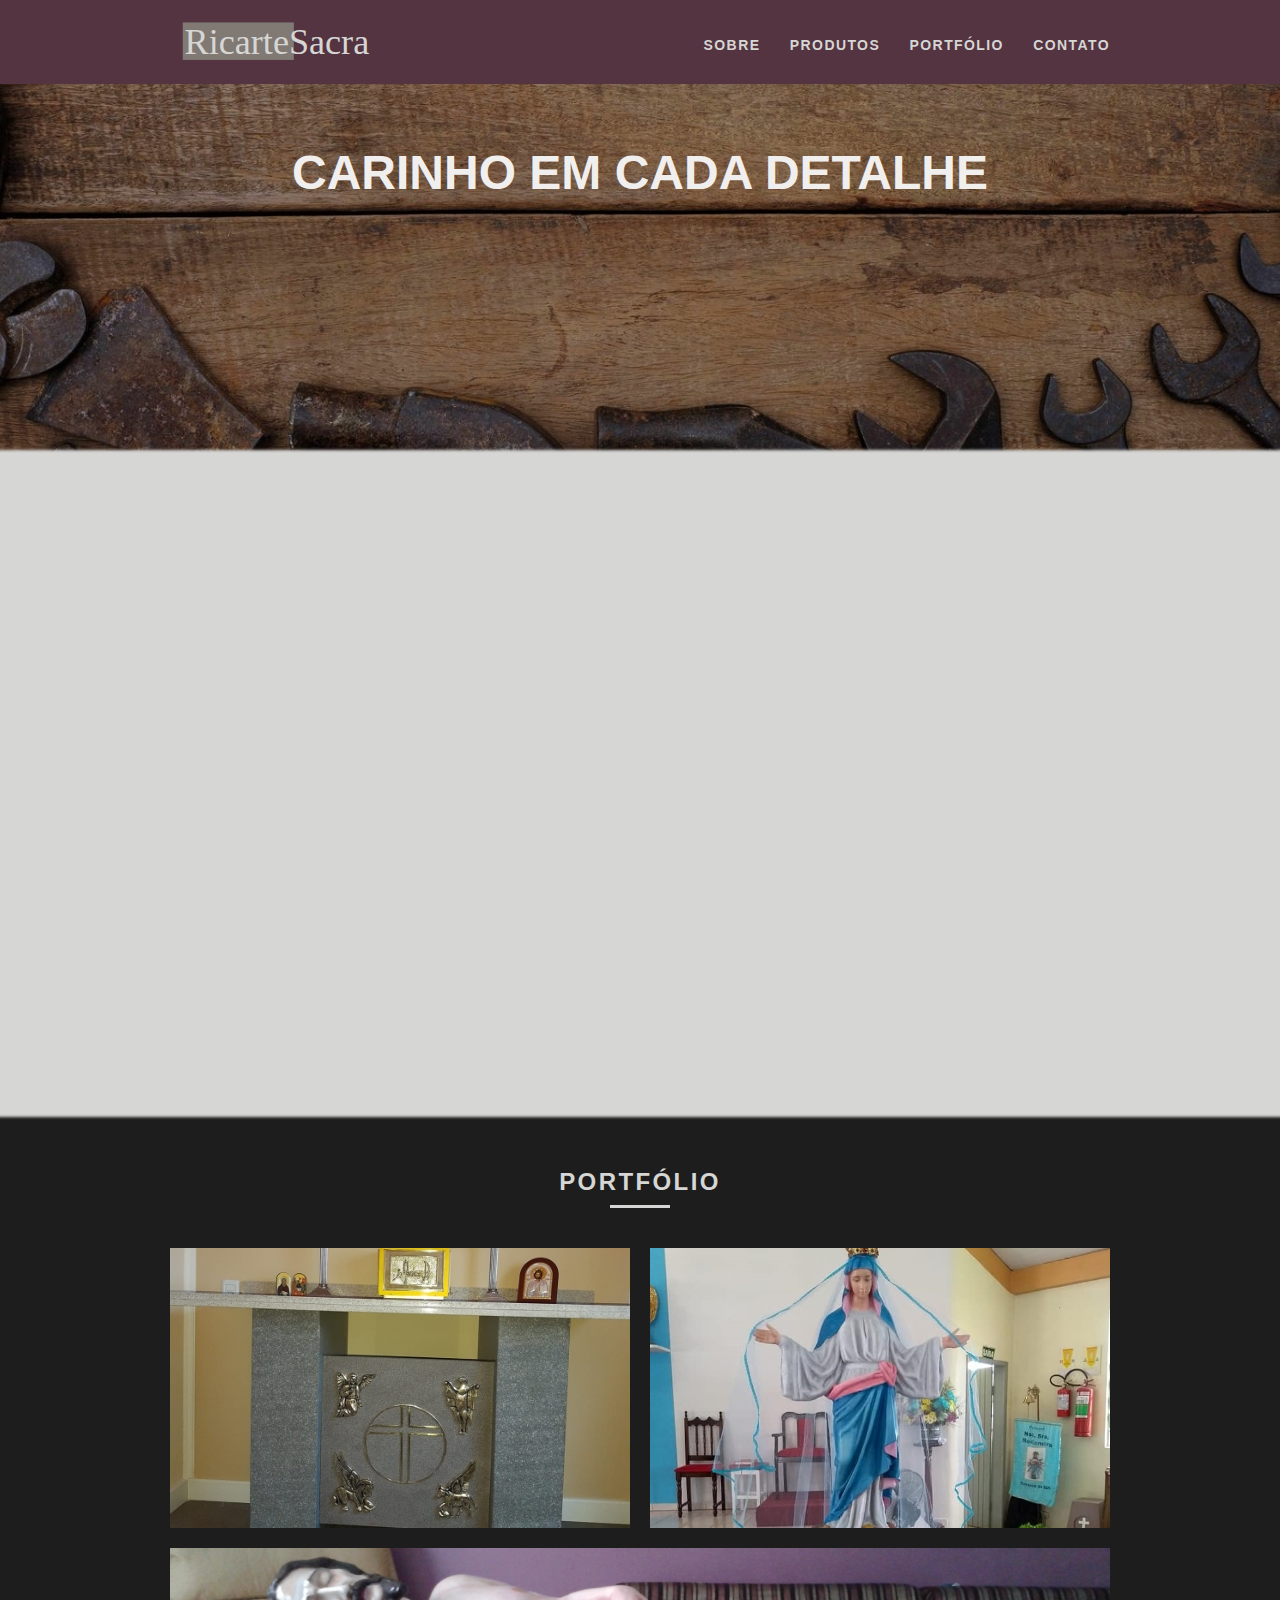
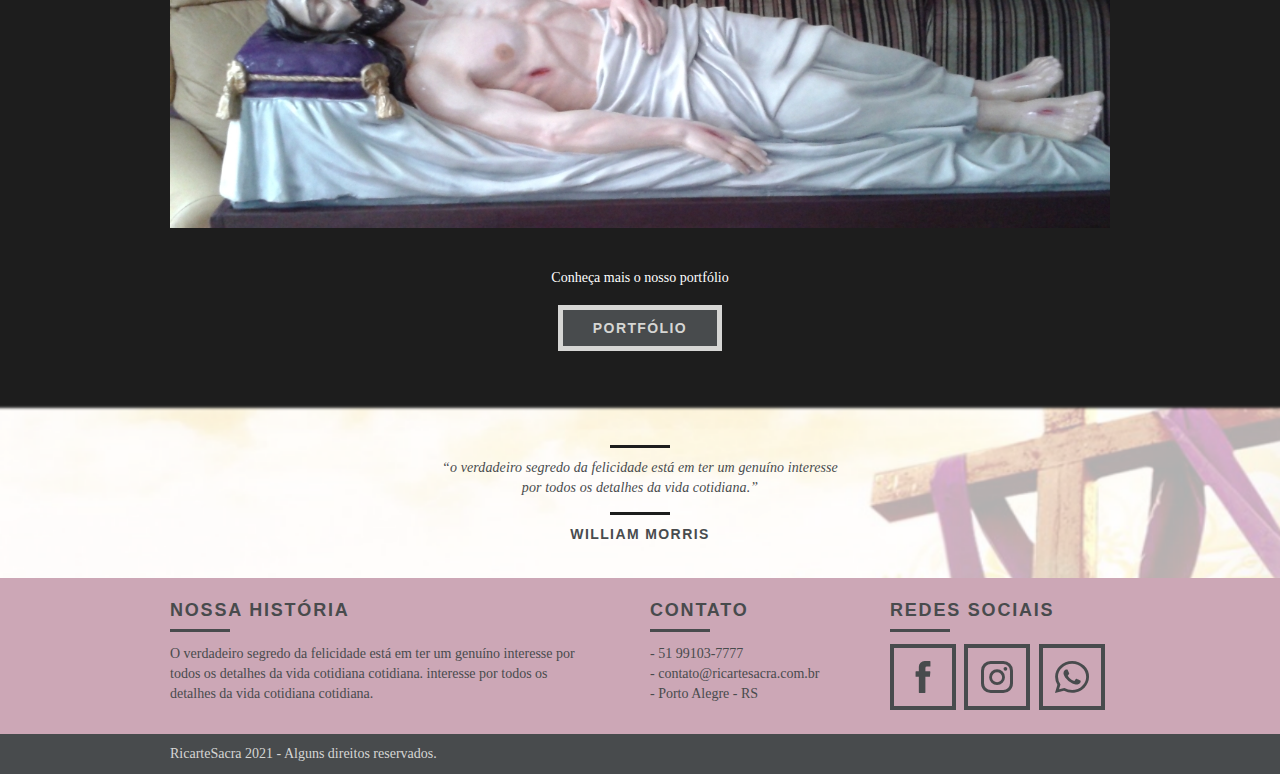
<file: index.html>
<!doctype html>

<html lang="pt-br">
	<head>
		<meta charset="utf-8">
		<title>RicarteSacra - Trabalhos sacros</title>
		<meta name="description" content="Conheça um pouco dos meus trabalhos, principalmente envolvendo a igreja católica.">
		
		<meta property="og:type" content="website"/>
		<meta property="og:title" content="RicarteSacra - Trabalhos sacros"/>
		<meta property="og:description" content="Conheça um pouco do meu trabalho envolvido com a igreja católica."/>
		<meta property="og:url" content="https://ricartesacra.com.br/"/>
		<meta property="og:image" content="website"/>
		
		<meta name="viewport" content="width=device-width, initial-scale=1.0">
		<link rel="stylesheet" type="text/css" href="css/normalize.css">
		<link rel="stylesheet" type="text/css" href="css/reset.css">
		<link rel="stylesheet" type="text/css" href="css/grid.css">
		<link rel="stylesheet" type="text/css" href="css/style.css">
		<script>document.documentElement.classList.add("js");</script>
	</head>

	<body>
		<!-- Menu -->
		<header class="header">
			<div class="container">
				<a href="index.html" class="grid-4">
					<img src="Logo.svg" alt="Logo" class="logo">
				</a>
				<nav class="grid-12 header_menu">
					<ul>
						<li><a href="sobre.html">Sobre</a></li>
						<li><a href="produtos.html">Produtos</a></li>
						<li><a href="portfolio.html">Portfólio</a></li>
						<li><a href="contato.html">Contato</a></li>
					</ul>
				</nav>
			</div>
		</header>
		<!-- Fim do Menu -->
		
		<!-- Introdução -->
		<section class="introducao">
			<div class="container">
				<h1 data-anime="400" class="fadeInDown">Carinho em cada detalhe</h1>
				<blockquote data-anime="800" class="fadeInDown quote">
					<p>“Não tenha nada em sua casa que você não considere útil ou acredita ser bonito”</p>
					<cite>Paulo 19:4</cite>
				</blockquote>
			</div>
		</section>
		<!-- Fim da introdução -->

		<!-- Produtos e Serviços -->
		<section class="produtos container fadeInDown" data-anime="1600">
			<h2 class="subtitulo">Produtos e Serviços</h2>
			<ul class="produtos_lista">
				<li class="grid-1-3">
					<div>
						<img src="img/produto 1.jpg" alt="Círio Pascal">
					</div>
					<h3>Círio Pascal</h3>
					<p>Não deixe a chama do Espírito Santo apagar em sua vida</p>
				</li>
				<li class="grid-1-3">
					<div>
						<img src="img/produto 2.jpg" alt="Restauração">
					</div>
					<h3>Restauração</h3>
					<p>A restauração começa colocando fim, fazendo começos e completando metades</p>
				</li>
				<li class="grid-1-3">
					<div>
						<img src="img/produto 3.jpg" alt="Reformas">
					</div>
					<h3>Reformas</h3>
					<p>Edificando igrejas, capelas e santuários sobre a rocha</p>
				</li>
			</ul>
			<div class="call">
				<p> Tire a tua dúvida</p>
				<a href="contato.html" class="btn">Contato</a>
			</div>
		</section>
		<!-- Fim Produtos e Serviços-->

		<!-- Portfólio -->
		<section class="portfolio">
			<div class="container">
				<h2 class="subtitulo">Portfólio</h2>
				<ul class="portfolio_lista">
					<li class="grid-8"><img src="img/foto 1.jpg" alt="Portfolio 1"></li>
					<li class="grid-8"><img src="img/foto 2.jpg" alt="Portfolio 2"></li>
					<li class="grid-16"><img src="img/foto 3.jpg" alt="Portfolio 3"></li>
				</ul>
				<div class="call">
					<p>Conheça mais o nosso portfólio</p>
					<a href="portfolio.html" class="btn btn-cinza">Portfólio</a>
				</div>
			</div>
		</section>
		<!-- Fim do portfólio -->
	
		<!-- Quebra -->
		<section class="quebra quebra_escuro">
			<blockquote class="quote quote-externo container">
				<p>“o verdadeiro segredo da felicidade está em ter um genuíno interesse por todos os detalhes da vida cotidiana.”</p>
				<cite>WILLIAM MORRIS</cite>
			</blockquote>
		</section>
		<!-- Fim da quebra -->

		<!-- Footer -->
		<footer>
			<div class="footer">
				<div class="container">
					<div class="grid-8 footer_historia">
						<h3>Nossa História</h3>
						<p>O verdadeiro segredo da felicidade está em ter um genuíno interesse por todos os detalhes da vida cotidiana cotidiana. interesse por todos os detalhes da vida cotidiana cotidiana.</p>
					</div>
					<div class="grid-4 footer_contato">
						<h3>Contato</h3>
						<ul>
							<li>- 51 99103-7777</li>
							<li>- contato@ricartesacra.com.br</li>
							<li>- Porto Alegre - RS</li>
						</ul>
					</div>
					<div class="grid-4 footer_redes">
						<h3>Redes sociais</h3>
						<ul>
							<li><a href="https://www.facebook.com/ricardo.leal.39142" target="_blank"><img src="img/facebook.svg" alt="Facebook RicarteSacra"></a></li>
							<li><a href="https://www.instagram.com/joricaleal/" target="_blank"><img src="img/instagram.svg" alt="Instagram RicarteSacra"></a></li>
							<li><a href="https://api.whatsapp.com/send?phone=5551991037777" target="_blank"><img src="img/whatsapp.svg" alt="Whatsapp RicarteSacra"></a></li>
						</ul>
					</div>

				</div>
			</div>
			<div class="copy">
				<div class="container">
					<p class="grid-16">RicarteSacra 2021 - Alguns direitos reservados.</p>
				</div>
			</div>
		</footer>
		<!-- Fim do footer -->
		
		<!-- JavaScript -->
	<script src="./js/simple-anime.js"></script>
	<script src="./js/script.js"></script>
	  <!-- JavaScript -->

	</body>
</html>
</file>
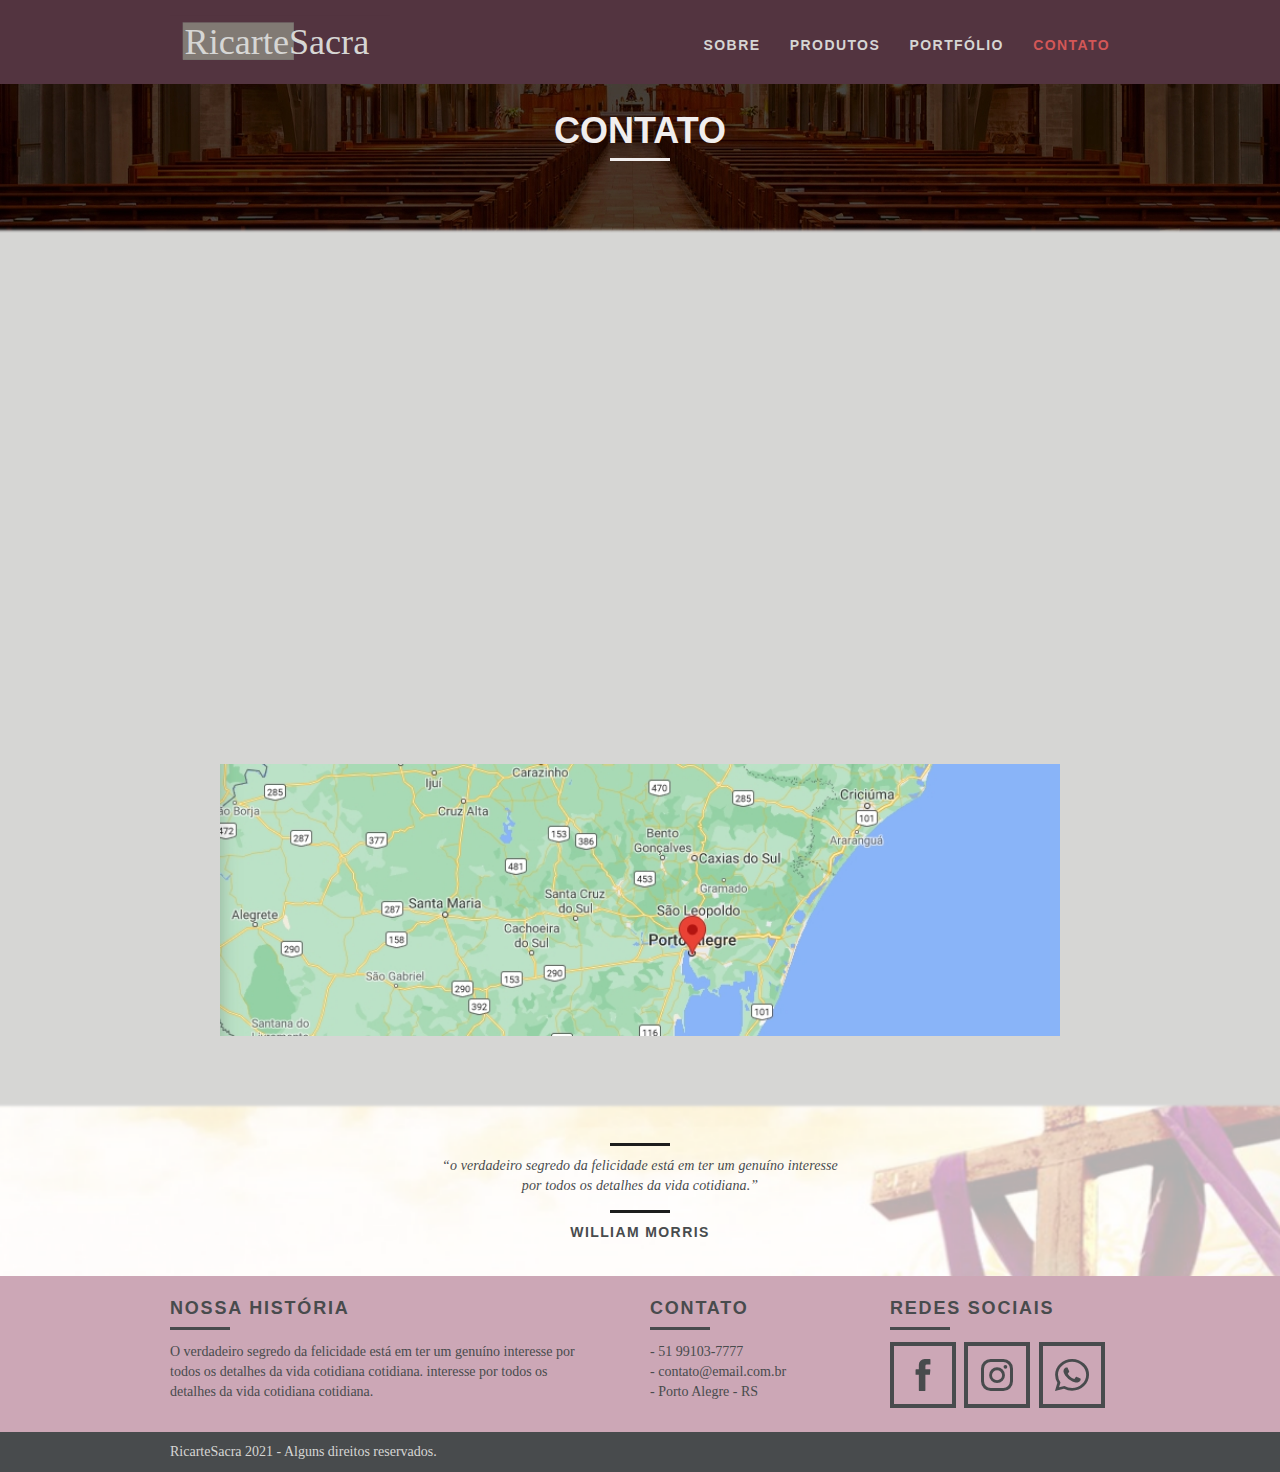
<file: contato.html>
<!DOCTYPE html>
<html lang="pt-br">
	<head>
		<meta charset="utf-8">
		<title>RicarteSacra - Contato</title>
		<meta name="description" content="Tire a tua dúvida, faça seu orçamento ou apenas entre em contato comigo.">

		<meta name="viewport" content="width=device-width, initial-scale=1.0">
		<link rel="stylesheet" type="text/css" href="css/normalize.css">
		<link rel="stylesheet" type="text/css" href="css/reset.css">
		<link rel="stylesheet" type="text/css" href="css/grid.css">
		<link rel="stylesheet" type="text/css" href="css/style.css">
		<script>document.documentElement.classList.add("js");</script>
	</head>
	
	<body>
		<!-- Menu -->
		<header class="header">
			<div class="container">
				<a href="index.html" class="grid-4">
					<img src="Logo.svg" alt="Logo" class="logo">
				</a>
				<nav class="grid-12 header_menu">
					<ul>
						<li><a href="sobre.html">Sobre</a></li>
						<li><a href="produtos.html">Produtos</a></li>
						<li><a href="portfolio.html">Portfólio</a></li>
						<li><a href="contato.html" class="menu_ativo">Contato</a></li>
					</ul>
				</nav>
			</div>
		</header>
		<!-- Fim do Menu -->

		<!-- Introdução -->
		<section class="introducao-interna interna_contato">
			<div class="container">
				<h1 data-anime="400" class="fadeInDown">Contato</h1>
				<p data-anime="800" class="fadeInDown">Entre em contato para tirar tuas dúvidas</p>
			</div>
		</section>
		<!-- Fim da Introdução -->

		<section class="contato container fadeInDown" data-anime="1200">
			<form id="form_orcamento" method="POST" action="./enviar-sendgrid.php" class="contato_form grid-8 formphp">
				<label for="nome">Nome</label>
				<input type="text" id="nome" name="nome" required>
				<label for="email">E-mail</label>
				<input type="email" id="email" name="email" required>
				<label for="telefone">Telefone</label>
				<input type="text" id="telefone" name="telefone">
				<label for="mensagem">Mensagem</label>
				<textarea id="mensagem" name="mensagem" required></textarea>
				<button id="enviar" name="enviar" type="submit" class="btn">Enviar</button>
			</form>

			<div class="contato_dados grid-5">
				<h3>Dados</h3>
				<span>+55 51 99103-7777</span>
				<span>contato@ricartesacra.com.br</span>
				<span>Porto Alegre - RS - Brasil</span>
				<h3 class="contato_redes">Redes Sociais</h3>
				<ul>
					<li><a href="https://www.facebook.com/ricardo.leal.39142" target="_blank"><img src="img/facebook_bordo.svg" alt="Facebook RicarteSacra"></a></li>
					<li><a href="https://www.instagram.com/joricaleal/" target="_blank"><img src="img/instagram_bordo.svg" alt="Instagram RicarteSacra"></a></li>
					<li><a href="https://api.whatsapp.com/send?phone=5551991037777" target="_blank"><img src="img/whatsapp_bordo.svg" alt="Whatsapp RicarteSacra"></a></li>
				</ul>
			</div>
		</section>

		<section class="container">
			<a class="grid-16"><img src="img/mapa.jpg" alt="Endereço da RicarteSacra" class="contato_mapa"></a>
		</section>

		<!-- Quebra -->
		<section class="quebra">
			<blockquote class="quote quote-externo container">
				<p>“o verdadeiro segredo da felicidade está em ter um genuíno interesse por todos os detalhes da vida cotidiana.”</p>
				<cite>WILLIAM MORRIS</cite>
			</blockquote>
		</section>
		<!-- Fim da quebra -->

		<!-- Footer -->
		<footer>
			<div class="footer">
				<div class="container">
					<div class="grid-8 footer_historia">
						<h3>Nossa História</h3>
						<p>O verdadeiro segredo da felicidade está em ter um genuíno interesse por todos os detalhes da vida cotidiana cotidiana. interesse por todos os detalhes da vida cotidiana cotidiana.</p>
					</div>
					<div class="grid-4 footer_contato">
						<h3>Contato</h3>
						<ul>
							<li>- 51 99103-7777</li>
							<li>- contato@email.com.br</li>
							<li>- Porto Alegre - RS</li>
						</ul>
					</div>
					<div class="grid-4 footer_redes">
						<h3>Redes sociais</h3>
						<ul>
							<li><a href="https://www.facebook.com/ricardo.leal.39142" target="_blank"><img src="img/facebook.svg" alt="Facebook RicarteSacra"></a></li>
							<li><a href="https://www.instagram.com/joricaleal/" target="_blank"><img src="img/instagram.svg" alt="Instagram RicarteSacra"></a></li>
							<li><a href="https://api.whatsapp.com/send?phone=5551991037777" target="_blank"><img src="img/whatsapp.svg" alt="Whatsapp RicarteSacra"></a></li>
						</ul>
					</div>

				</div>
			</div>
			<div class="copy">
				<div class="container">
					<p class="grid-16">RicarteSacra 2021 - Alguns direitos reservados.</p>
				</div>
			</div>
		</footer>
		<!-- Fim do footer -->

	<!-- JavaScript -->
	<script src="./js/simple-anime.js"></script>
	<script src="./js/simple-form.js"></script>
  <script src="./js/script.js"></script>
	<!-- JavaScript -->

	</body>
</html>
</file>
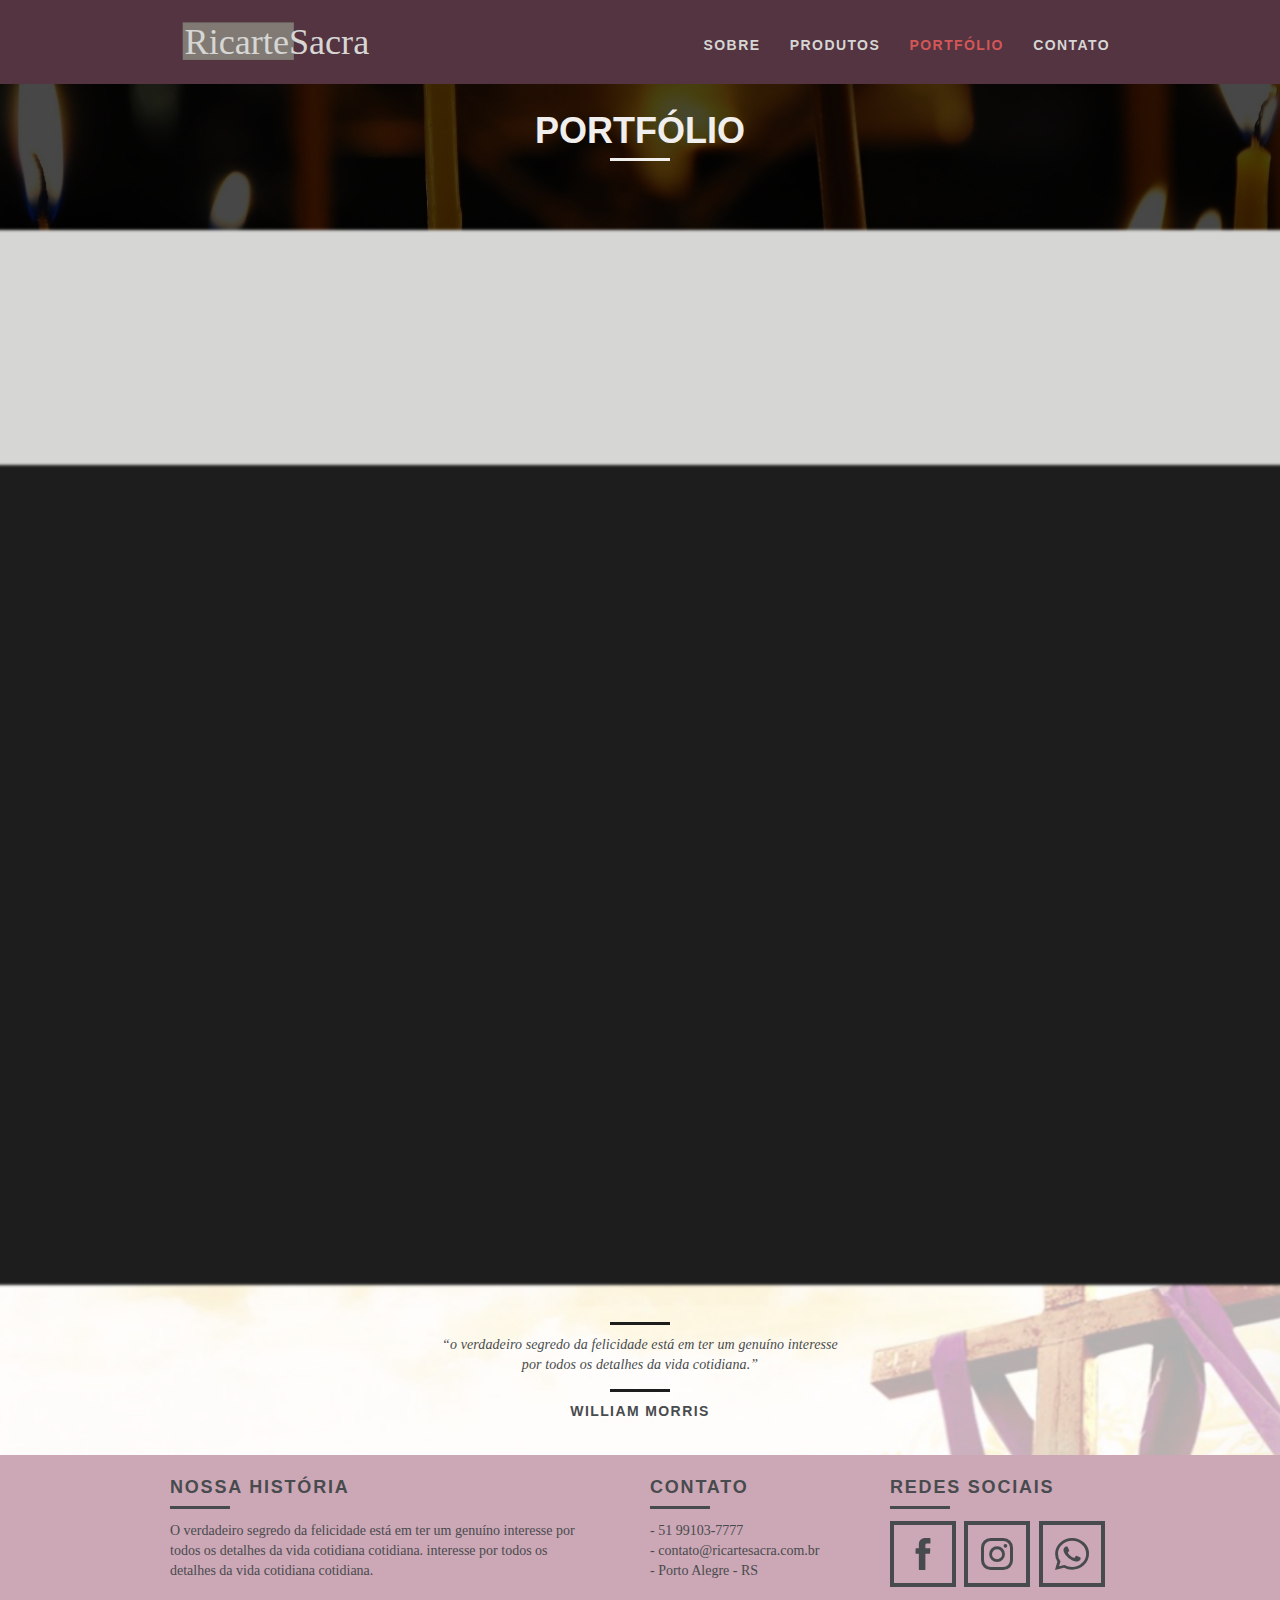
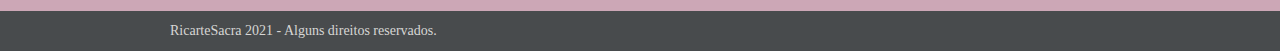
<file: portfolio.html>
<!DOCTYPE html>

<html lang="pt-br">
	<head>
		<meta charset="utf-8">
		<title>RicarteSacra - Portfólio</title>
		<meta name="description" content="Conheça um pouco dos meus trabalhos, principalmente envolvendo a igreja católica.">

		<meta name="viewport" content="width=device-width, initial-scale=1.0">
		<link rel="stylesheet" type="text/css" href="css/normalize.css">
		<link rel="stylesheet" type="text/css" href="css/reset.css">
		<link rel="stylesheet" type="text/css" href="css/grid.css">
		<link rel="stylesheet" type="text/css" href="css/style.css">
		<script>document.documentElement.classList.add("js");</script>
	</head>

	<body>
		<!-- Menu -->
		<header class="header">
			<div class="container">
				<a href="index.html" class="grid-4">
					<img src="Logo.svg" alt="Logo" class="logo">
				</a>
				<nav class="grid-12 header_menu">
					<ul>
						<li><a href="sobre.html">Sobre</a></li>
						<li><a href="produtos.html">Produtos</a></li>
						<li><a href="portfolio.html" class="menu_ativo">Portfólio</a></li>
						<li><a href="contato.html">Contato</a></li>
					</ul>
				</nav>
			</div>
		</header>
		<!-- Fim do Menu -->

		<!-- Introdução -->
		<section class="introducao-interna intro_interna_portfolio">
			<div class="container">
				<h1 data-anime="400" class="fadeInDown">Portfólio</h1>
				<p data-anime="800" class="fadeInDown">Alguns de meus trabalhos</p>
			</div>
		</section>
		<!-- Fim da Introdução -->

		<!-- Citação -->
		<section class="container fadeInDown" data-anime="1200">
			<blockquote class="quote_portfolio">
				<p>“Um produto feito a mão exclui a possibilidade de cópia, mesmo que o molde e a técnica
					sejam as mesmas, é impossível reproduzir a mão e o coração de quem faz.”</p>
				<cite>Caroline Caron</cite>
			</blockquote>
		</section>
		<!-- Fim da citação -->

		<!-- Conteúdo -->
		<section class="portfolio">
			<div class="container" data-slide="portfolio">
				<ul data-anime="1200" class="fadeInDown portfolio_interno">
						<li class="grid-5">
							<img src="img/cristoNaParede.jpg" alt="Cristo na Parede">
							<p class="texto_portfolio">asdasdasdasdasd</p>
						</li>
						<li class="grid-5">
							<img src="img/bustoVicentino.jpg" alt="Busto Vicentino">
							<p class="texto_portfolio">asdasdasdasdasd</p>
						</li>
						<li class="grid-5">
							<img src="img/sacrarioFechado.jpg" alt="Sacrário">
							<p class="texto_portfolio">asdasdasdasdasd</p>
						</li>
						<li class="grid-5">
							<img src="img/nsaSraAparecida.jpg" alt="Nsa Sra Aparecida">
							<p class="texto_portfolio">asdasdasdasdasd</p>
						</li>
						<li class="grid-5">
							<img src="img/pulpito.jpg" alt="Nossa Senhora">
							<p class="texto_portfolio">asdasdasdasdasd</p>
						</li>
						<li class="grid-5">
							<img src="img/viasacra1.jpg" alt="Via Sacra">
							<p class="texto_portfolio">asdasdasdasdasd</p>
						</li>
				</ul>
			</div>
		</section>
		<!-- Fim do conteúdo -->

		<!-- Quebra -->
		<section class="quebra quebra_escuro">
			<blockquote class="quote quote-externo container">
				<p>“o verdadeiro segredo da felicidade está em ter um genuíno interesse por todos os detalhes da vida cotidiana.”</p>
				<cite>WILLIAM MORRIS</cite>
			</blockquote>
		</section>
		<!-- Fim da quebra -->

		<!-- Footer -->
		<footer>
			<div class="footer">
				<div class="container">
					<div class="grid-8 footer_historia">
						<h3>Nossa História</h3>
						<p>O verdadeiro segredo da felicidade está em ter um genuíno interesse por todos os detalhes da vida cotidiana cotidiana. interesse por todos os detalhes da vida cotidiana cotidiana.</p>
					</div>
					<div class="grid-4 footer_contato">
						<h3>Contato</h3>
						<ul>
							<li>- 51 99103-7777</li>
							<li>- contato@ricartesacra.com.br</li>
							<li>- Porto Alegre - RS</li>
						</ul>
					</div>
					<div class="grid-4 footer_redes">
						<h3>Redes sociais</h3>
						<ul>
							<li><a href="https://www.facebook.com/ricardo.leal.39142" target="_blank"><img src="img/facebook.svg" alt="Facebook RicarteSacra"></a></li>
							<li><a href="https://www.instagram.com/joricaleal/" target="_blank"><img src="img/instagram.svg" alt="Instagram RicarteSacra"></a></li>
							<li><a href="https://api.whatsapp.com/send?phone=5551991037777" target="_blank"><img src="img/whatsapp.svg" alt="Whatsapp RicarteSacra"></a></li>
						</ul>
					</div>

				</div>
			</div>
			<div class="copy">
				<div class="container">
					<p class="grid-16">RicarteSacra 2021 - Alguns direitos reservados.</p>
				</div>
			</div>
		</footer>
		<!-- Fim do footer -->

		<!-- JavaScript -->
		<script src="./js/simple-anime.js"></script>
		<script src="./js/script.js"></script>
		<!-- JavaScript -->

	</body>
</html>
</file>
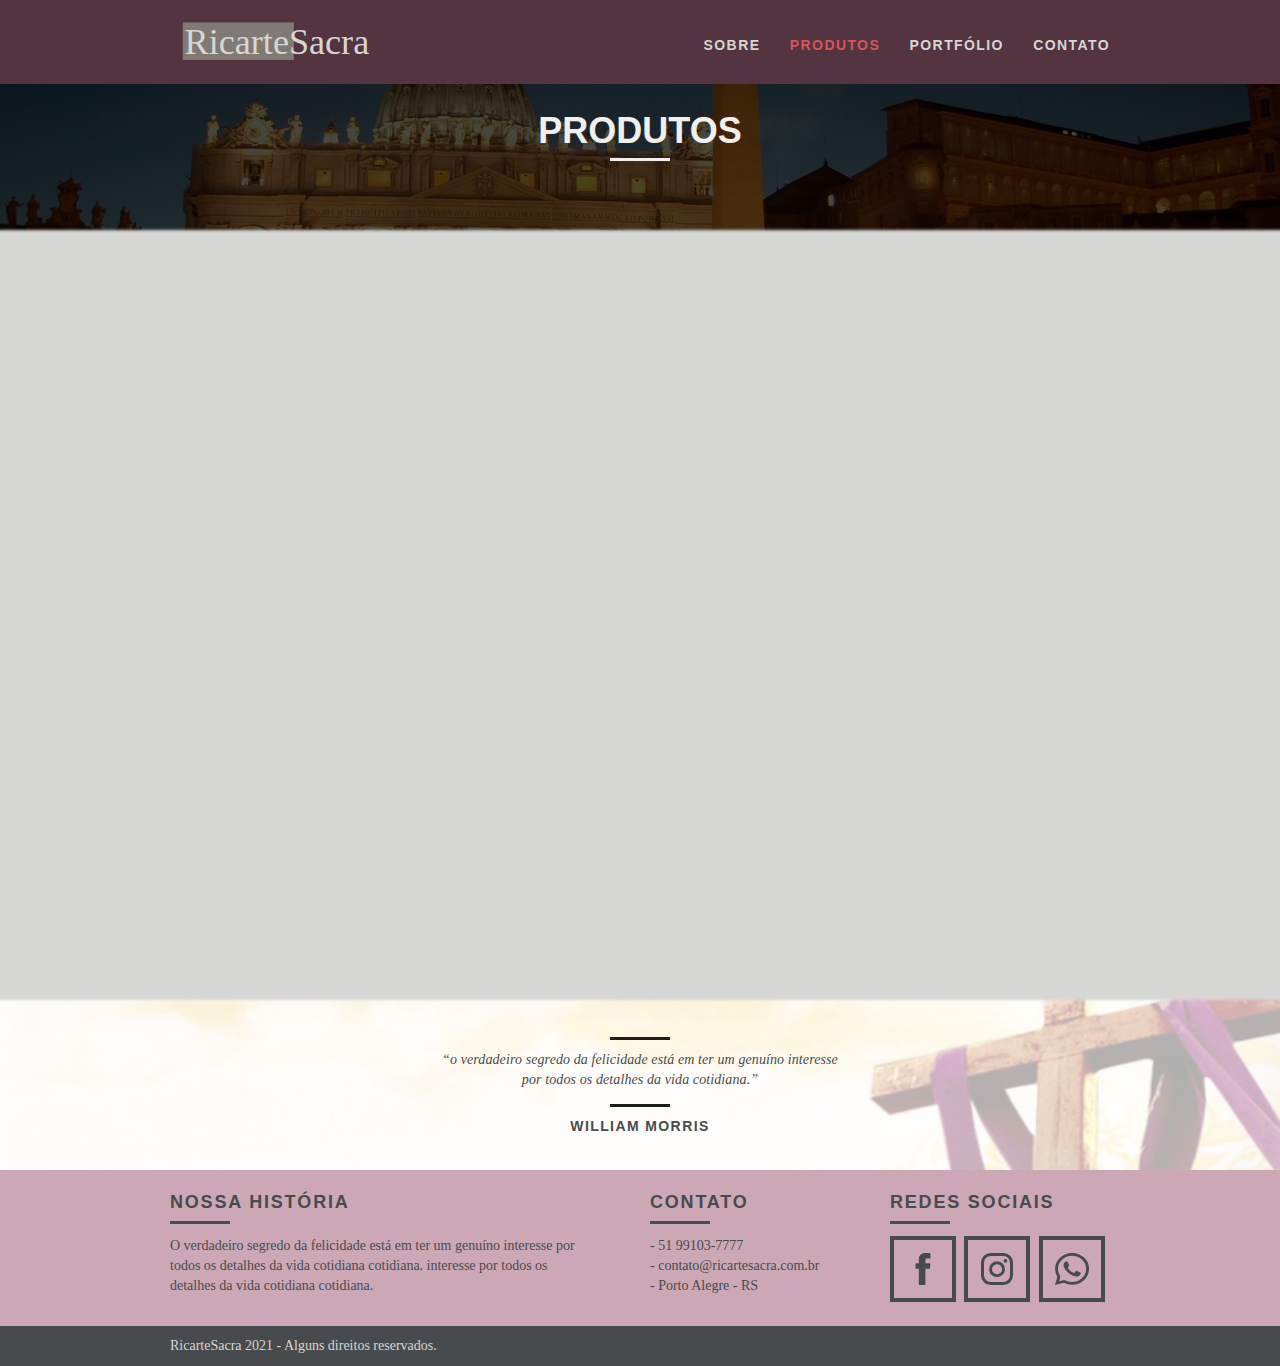
<file: produtos.html>
<!DOCTYPE html>

<html lang="pt-br">
	<head>
		<meta charset="utf-8">
		<title>RicarteSacra - Produtos</title>
		<meta name="description" content="Comércio de itens de ritos da igreja católica.">

		<meta name="viewport" content="width=device-width, initial-scale=1.0">
		<link rel="stylesheet" type="text/css" href="css/normalize.css">
		<link rel="stylesheet" type="text/css" href="css/reset.css">
		<link rel="stylesheet" type="text/css" href="css/grid.css">
		<link rel="stylesheet" type="text/css" href="css/style.css">
		<script>document.documentElement.classList.add("js");</script>
	</head>

	<body>
		<!-- Menu -->
		<header class="header">
			<div class="container">
				<a href="index.html" class="grid-4">
					<img src="Logo.svg" alt="Logo" class="logo">
				</a>
				<nav class="grid-12 header_menu">
					<ul>
						<li><a href="sobre.html">Sobre</a></li>
						<li><a href="produtos.html" class="menu_ativo">Produtos</a></li>
						<li><a href="portfolio.html">Portfólio</a></li>
						<li><a href="contato.html">Contato</a></li>
					</ul>
				</nav>
			</div>
		</header>
		<!-- Fim do Menu -->

		<!-- Introdução -->
		<section class="introducao-interna interna_produtos">
			<div class="container">
				<h1 data-anime="400" class="fadeInDown">Produtos</h1>
				<p data-anime="800" class="fadeInDown">Minha loja</p>
			</div>
		</section>
		<!-- Fim da Introdução -->

		<!-- Conteúdo -->
		<section class="texto-produtos container fadeInDown" data-anime="1200">
			<div class="grid-16">
				<h2 class="subtitulo-interno subtitulo-produtos">Em breve</h2>
				<p>Logo iniciaremos as vendas dos Círios Pascais para o ano de 2022!</p>
				<p>Caso já tenhas interesse nele ou em outro item/serviço me contate!</p>
			</div>
			<div class="btn_produtos">
				<a href="contato.html" class="btn">Contato</a>
			</div>

			<div class="grid-16 foto-adao">
				<img src="img/foto 3.jpg" alt="Deus e Adão">
			</div>

		</section>
		<!-- Fim do conteúdo -->

		<!-- Quebra -->
		<section class="quebra">
			<blockquote class="quote quote-externo container">
				<p>“o verdadeiro segredo da felicidade está em ter um genuíno interesse por todos os detalhes da vida cotidiana.”</p>
				<cite>WILLIAM MORRIS</cite>
			</blockquote>
		</section>
		<!-- Fim da quebra -->

		<!-- Footer -->
		<footer>
			<div class="footer">
				<div class="container">
					<div class="grid-8 footer_historia">
						<h3>Nossa História</h3>
						<p>O verdadeiro segredo da felicidade está em ter um genuíno interesse por todos os detalhes da vida cotidiana cotidiana. interesse por todos os detalhes da vida cotidiana cotidiana.</p>
					</div>
					<div class="grid-4 footer_contato">
						<h3>Contato</h3>
						<ul>
							<li>- 51 99103-7777</li>
							<li>- contato@ricartesacra.com.br</li>
							<li>- Porto Alegre - RS</li>
						</ul>
					</div>
					<div class="grid-4 footer_redes">
						<h3>Redes sociais</h3>
						<ul>
							<li><a href="https://www.facebook.com/ricardo.leal.39142" target="_blank"><img src="img/facebook.svg" alt="Facebook RicarteSacra"></a></li>
							<li><a href="https://www.instagram.com/joricaleal/" target="_blank"><img src="img/instagram.svg" alt="Instagram RicarteSacra"></a></li>
							<li><a href="https://api.whatsapp.com/send?phone=5551991037777" target="_blank"><img src="img/whatsapp.svg" alt="Whatsapp RicarteSacra"></a></li>
						</ul>
					</div>

				</div>
			</div>
			<div class="copy">
				<div class="container">
					<p class="grid-16">RicarteSacra 2021 - Alguns direitos reservados.</p>
				</div>
			</div>
		</footer>
		<!-- Fim do footer -->

		<!-- JavaScript -->
		<script src="./js/simple-anime.js"></script>
		<script src="./js/script.js"></script>
		<!-- JavaScript -->

	</body>
</html>
</file>
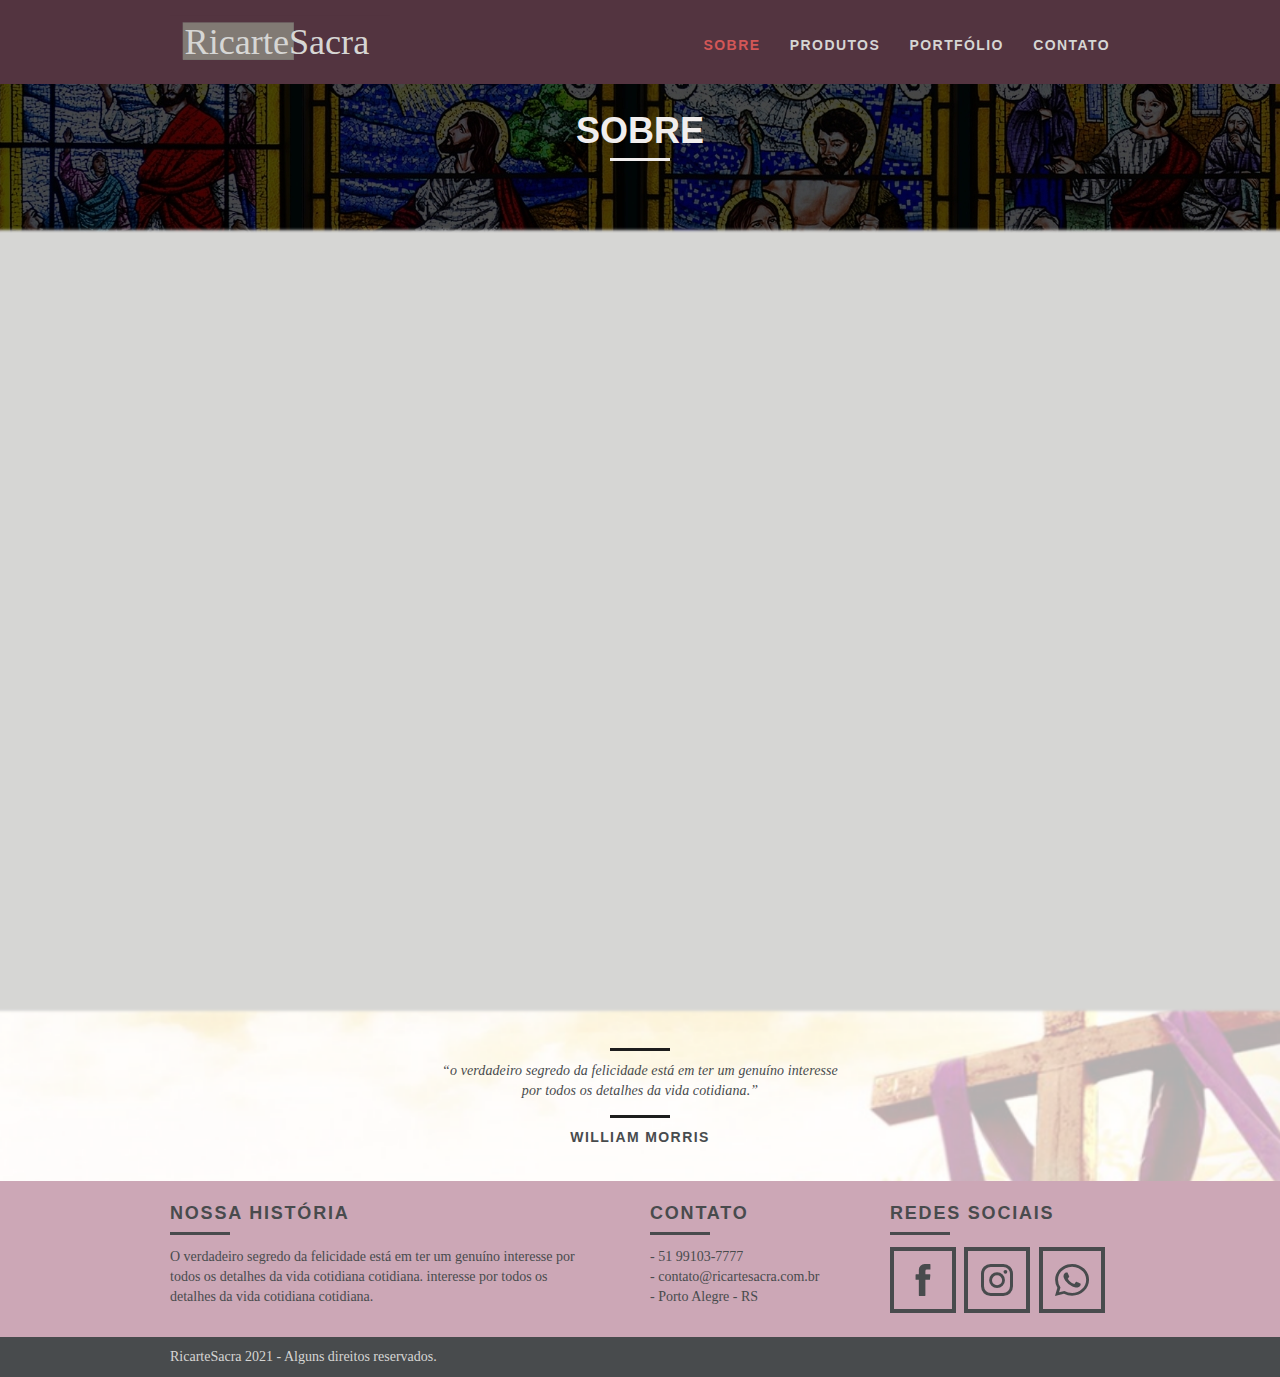
<file: sobre.html>
<!DOCTYPE html>

<html lang="pt-br">
	<head>
		<meta charset="utf-8">
		<title>RicarteSacra - Sobre</title>
		<meta name="description" content="Vou contar um pouco da minha história, como comecei e porque me envolvi com a arte sacra.">

		<meta name="viewport" content="width=device-width, initial-scale=1.0">
		<link rel="stylesheet" type="text/css" href="css/normalize.css">
		<link rel="stylesheet" type="text/css" href="css/reset.css">
		<link rel="stylesheet" type="text/css" href="css/grid.css">
		<link rel="stylesheet" type="text/css" href="css/style.css">
		<script>document.documentElement.classList.add("js");</script>
	</head>

	<body>
		<!-- Menu -->
		<header class="header">
			<div class="container">
				<a href="index.html" class="grid-4">
					<img src="Logo.svg" alt="Logo" class="logo">
				</a>
				<nav class="grid-12 header_menu">
					<ul>
						<li><a href="sobre.html" class="menu_ativo">Sobre</a></li>
						<li><a href="produtos.html">Produtos</a></li>
						<li><a href="portfolio.html">Portfólio</a></li>
						<li><a href="contato.html">Contato</a></li>
					</ul>
				</nav>
			</div>
		</header>
		<!-- Fim do Menu -->

		<!-- Introdução -->
		<section class="introducao-interna interna_sobre">
			<div class="container">
				<h1 data-anime="400" class="fadeInDown">Sobre</h1>
				<p data-anime="800" class="fadeInDown">Dividindo um pouco da minha história</p>
			</div>
		</section>
		<!-- Fim da Introdução -->

		<!-- Conteúdo -->
		<section class="texto-sobre container fadeInDown" data-anime="1200">
			<div class="grid-10">
				<h2 class="subtitulo-interno">História</h2>
				<p>No mundo atual, a contínua expansão de nossa atividade cumpre um papel essencial na formulação da gestão inovadora da qual fazemos parte da qual fazemos parte.</p>
				<p>No mundo atual, a contínua expansão de nossa atividade cumpre um papel essencial na formulação da gestão inovadora da qual fazemos parte da qual fazemos parte.</p>
			</div>
			<div class="grid-6">
				<h2 class="subtitulo-interno">Valores</h2>
				<ul>
					<li>- Qualidade no processo com</li>
					<li>- Foco no cliente sem perder a</li>
					<li>- Diversão, preservando a</li>
					<li>- Natureza com sustentabilidade</li>
				</ul>
			</div>

			<div class="grid-16 foto-adao">
				<img src="img/quadroAdao.jpg" alt="Deus e Adão">
			</div>

		</section>
		<!-- Fim do conteúdo -->

		<!-- Quebra -->
		<section class="quebra">
			<blockquote class="quote quote-externo container">
				<p>“o verdadeiro segredo da felicidade está em ter um genuíno interesse por todos os detalhes da vida cotidiana.”</p>
				<cite>WILLIAM MORRIS</cite>
			</blockquote>
		</section>
		<!-- Fim da quebra -->

		<!-- Footer -->
		<footer>
			<div class="footer">
				<div class="container">
					<div class="grid-8 footer_historia">
						<h3>Nossa História</h3>
						<p>O verdadeiro segredo da felicidade está em ter um genuíno interesse por todos os detalhes da vida cotidiana cotidiana. interesse por todos os detalhes da vida cotidiana cotidiana.</p>
					</div>
					<div class="grid-4 footer_contato">
						<h3>Contato</h3>
						<ul>
							<li>- 51 99103-7777</li>
							<li>- contato@ricartesacra.com.br</li>
							<li>- Porto Alegre - RS</li>
						</ul>
					</div>
					<div class="grid-4 footer_redes">
						<h3>Redes sociais</h3>
						<ul>
							<li><a href="https://www.facebook.com/ricardo.leal.39142" target="_blank"><img src="img/facebook.svg" alt="Facebook RicarteSacra"></a></li>
							<li><a href="https://www.instagram.com/joricaleal/" target="_blank"><img src="img/instagram.svg" alt="Instagram RicarteSacra"></a></li>
							<li><a href="https://api.whatsapp.com/send?phone=5551991037777" target="_blank"><img src="img/whatsapp.svg" alt="Whatsapp RicarteSacra"></a></li>
						</ul>
					</div>

				</div>
			</div>
			<div class="copy">
				<div class="container">
					<p class="grid-16">RicarteSacra 2021 - Alguns direitos reservados.</p>
				</div>
			</div>
		</footer>
		<!-- Fim do footer -->

		<!-- JavaScript -->
		<script src="./js/simple-anime.js"></script>
		<script src="./js/script.js"></script>
		<!-- JavaScript -->

	</body>
</html>
</file>
<file: css/grid.css>
*, *:before, *:after {
  -webkit-box-sizing: border-box; 
  -moz-box-sizing: border-box; 
  box-sizing: border-box;
}

.container {
	width: 960px;
	margin: 0 auto;
	padding: 0px;
	position: relative;
}

.container:after, .container:before {
	content: " ";
	display: table;
}

.container:after {
	clear: both;
}

.grid-1, .grid-2, .grid-3, .grid-4, .grid-5, .grid-6, .grid-7, .grid-8, .grid-9, .grid-10, .grid-11, .grid-12, .grid-13, .grid-14, .grid-15, .grid-16, .grid-1-3 {
	float: left;
	margin-left: 10px;
	margin-right: 10px;
}

.grid-1 	{width: 40px;}
.grid-2 	{width: 100px;}
.grid-3 	{width: 160px;}
.grid-4 	{width: 220px;}
.grid-5 	{width: 280px;}
.grid-6 	{width: 340px;}
.grid-7 	{width: 400px;}
.grid-8 	{width: 460px;}
.grid-9 	{width: 520px;}
.grid-10 	{width: 580px;}
.grid-11 	{width: 640px;}
.grid-12 	{width: 700px;}
.grid-13 	{width: 760px;}
.grid-14 	{width: 820px;}
.grid-15 	{width: 880px;}
.grid-16 	{width: 940px;}
.grid-1-3	{width: 300px;}

@media only screen and (min-width: 788px) and (max-width: 979px) {

.container {
	width: 768px;
}

.grid-1		{width: 28px;}
.grid-2		{width: 76px;}
.grid-3		{width: 124px;}
.grid-4		{width: 172px;}
.grid-5		{width: 220px;}
.grid-6		{width: 268px;}
.grid-7		{width: 316px;}
.grid-8		{width: 364px;}
.grid-9		{width: 412px;}
.grid-10	{width: 460px;}
.grid-11	{width: 508px;}
.grid-12	{width: 556px;}
.grid-13	{width: 604px;}
.grid-14	{width: 652px;}
.grid-15	{width: 700px;}
.grid-16	{width: 748px;}
.grid-1-3	{width: 236px;}

}

@media only screen and (max-width: 787px) {
.container {
	width: 300px;
}

.grid-1, .grid-2, .grid-3, .grid-4, .grid-5, .grid-6, .grid-7, .grid-8, .grid-9, .grid-10, .grid-11, .grid-12, .grid-13, .grid-14, .grid-15, .grid-16, .grid-1-3 {
	width: 300px;
	margin: 0 0 20px 0;
	float: none;
}

}
</file>
<file: css/style.css>
/* Estilos Gerais */

body {
	font-family: Arial, Helvetica, sans-serif;
	background-color: #D6D6D4;
}

p {
	font-family: Georgia, "Times New Roman", serif;
	font-size: 14px;
	line-height: 20px;
}

img {
	display: block;
	max-width: 100%;
}

.btn {
	transition: ease;
	transition-duration: 0.4s;
	border: 5px solid #533440;
	padding: 10px 30px;
	color: #533440;
	font-size: 14px;
	line-height: 20px;
	text-transform: uppercase;
	font-weight: bold;
	letter-spacing: .1em;
	background: #b079c4 ;
}

.btn:hover {
	transition: ease;
	transition-duration: 0.4s;
	background: #814B95;
}

.btn-cinza {
	border-color: #D6D6D4;
	color: #D6D6D4;
	background: #484B4D;
}

.btn.btn-cinza:hover {
	transition: ease;
	transition-duration: 0.4s;
	background: #533440;
}

.subtitulo {
	font-size: 24px;
	line-height: 30px;
	font-weight: bold;
	letter-spacing: .1em;
	color: #484B4D;
	text-transform: uppercase;
	text-align: center;
	margin-bottom: 40px;
}

.subtitulo:after {
	content: "";
	display: block;
	width: 60px;
	height: 3px;
	background: #484B4D;
	margin: 8px auto;
}

.subtitulo-interno {
	font-size: 24px;
	line-height: 30px;
	font-weight: bold;
	letter-spacing: .1em;
	color: #000;
	text-transform: uppercase;
	margin-bottom: 20px;
}

.subtitulo-interno:after {
	content: "";
	display: block;
	width: 60px;
	height: 3px;
	background: #000;
	margin: 8px 0;
}

/* Header */

.header {
	position: fixed;
	top: 0;
	width: 100%;
	background: #533440;
	padding: 15px 0;
	z-index: 10;
}

.header_menu {
	text-align: right;
}

.header_menu ul li {
	display: inline-block;
	margin-left: 25px;
	margin-top: 20px;
}

.header_menu ul li a {
	transition: ease;
	transition-duration: 0.4s;
	color: #D6D6D4;
	font-weight: bold;
	text-transform: uppercase;
	letter-spacing: .1em;
	font-size: 14px;
	line-height: 20px;
	padding: 10px 0;
}

.header_menu ul li a:hover {
	transition: ease;
	transition-duration: 0.4s;
	color: #d35757;
}

.header_menu ul li a.menu_ativo {
	color: #d35757;
}

/* Introdução */

.introducao {
	width: 100%;
	height: 380px;
	background: url("../img/slogan.jpg") no-repeat center;
	margin-top: 80px;
	text-align: center;
	padding-top: 80px;
	box-shadow:inset 0px -20px 3px -10px #D6D6D4;
}

.introducao h1 {
	font-size: 48px;
	color: rgb(241, 238, 238);
	font-weight: bold;
	text-transform: uppercase;
	margin-top: -15px;
	margin-bottom: 40px;
}

.quote {
	max-width: 320px;
	margin: 0 auto;
	margin-bottom: 40px;
	color: rgb(241, 238, 238);
}

.quote p {
	font-style: italic;
	letter-spacing: 0.1px;
}

.quote p:before, .quote p:after {
	content: "";
	display: block;
	width: 60px;
	height: 3px;
	background: rgb(241, 238, 238);
	margin: 14px auto 10px auto;
}

.quote cite {
	font-style: normal;
	font-weight: bold;
	font-size: 14px;
	letter-spacing: .1em;
}

/*Introducao Interna*/

.introducao-interna {
	width: 100%;
	margin-top: 80px;
	height: 160px;
	text-align: center;
	color: rgb(241, 238, 238);
	padding-top: 30px;
}

.introducao-interna h1 {
	font-size: 36px;
	font-weight: bold;
	text-transform: uppercase;
}

.introducao-interna h1:after {
	content: "";
	display: block;
	width: 60px;
	height: 3px;
	background: rgb(241, 238, 238);
	margin: 6px auto 10px auto;
}

/*Produtos e Serviços*/

.produtos {
	padding: 60px 0;
}

.interna_produtos{
	background: url("../img/bg_produtos.jpg") no-repeat center;
	box-shadow:inset 0px -20px 3px -10px #D6D6D4;
}

.texto-produtos {
	margin-top: 100px;
	text-align: center;
}

.subtitulo-produtos:after {
	margin-left: 440px;
}

.btn_produtos {
	margin-top: 150px;
}
.produtos_lista li{
	background: #533440;
	text-align: center;
	color: #D6D6D4;
}

.produtos_lista li img {
	margin: 0 auto;
}

.produtos_lista li h3{
	font-weight: bold;
	font-size: 18px;
	line-height: 25px;
	text-transform: uppercase;
	letter-spacing: .1em;
	margin-top: 20px;
}

.produtos_lista li h3:after{
	content: "";
	display: block;
	width: 60px;
	height: 3px;
	background: #D6D6D4;
	margin: 2px auto;
}

.produtos_lista li p {
	padding: 10px 20px 20px 20px;
}

.call {
	padding-top: 40px;
	text-align: center;
	clear: both;
}

.call p{
	margin-bottom: 30px;
	color: #484B4D;
}

/*Portfólio*/

.quote_portfolio {
	padding: 60px 0;
	max-width: 460px;
	margin: 0 auto;
}

.quote_portfolio p{
	text-align: center;
	font-family: Georgia, "Times New Roman", serif;
	font-size: 18px;
	line-height: 25px;
	font-style: italic;
	margin-bottom: 20px;
	letter-spacing: 0.1px;
	color: #533440;
}

.quote_portfolio cite {
	font-size: 18px;
	font-weight: bold;
	float: right;
	font-style: italic;
	color: #1d1d1d;
}

.portfolio {
	width: 100%;
	background: #1d1d1d;
	background-size: 500px;
	padding: 60px 0;
	box-shadow:inset 0px 20px 3px -10px #D6D6D4;
}

.intro_interna_portfolio {
	background: url("../img/bg-portfolio.jpg") no-repeat center;
	box-shadow:inset 0px -20px 3px -10px #D6D6D4;
}

.portfolio_interno {
	display: flex;
	flex-wrap: wrap;
}

.portfolio_interno li {
	margin-right: 20px;
	margin-left: 20px;
}

.texto_portfolio {
	background: #D6D6D4;
	height: 50px;
	color: #1d1d1d;
	margin-bottom: 20px;
}

.portfolio .subtitulo {
	color: #D6D6D4;
}

.portfolio .subtitulo:after {
	background: #D6D6D4;
}

.portfolio_lista li:last-child {
	margin-top: 20px;
}

.portfolio .call p {
	color: #fff;
}




/*Plugin de Slide*/

.rslides, .rslides_portfolio {
	position: relative;
	list-style: none;
	overflow: hidden;
	width: 100%;
	padding: 0;
	margin: 0;
}

.rslides li, .rslides_portfolio li{
	-webkit-backface-visibility: hidden;
	position: absolute;
	display: none;
	width: 100%;
	left: 0;
	top: 0;
}

.rslides li:first-child, .rslides_portfolio li:first-child{
	position: relative;
	display: block;
	float: left;
}

.rslides img, .rslides_portfolio img {
	display: block;
	height: auto;
	width: 100%;
	border: 0;
}

.rslides_tabs {
	text-align: center;
	margin-top: 14px;
}

.rslides_tabs li{
	display: inline;
	margin: 0 5px;
}

.rslides_tabs li a{
	display: inline-block;
	width: 12px;
	height: 12px;
	background: #1d1d1d;
	color: #1d1d1d;
	border-radius: 20px;
	overflow: hidden;
	text-indent: -200px;
}

.rslides_tabs li a:hover, .rslides_tabs li.rslides_here a {
	background: #fec63e;
	color: #fec63e;
}




/* Página Sobre */
.interna_sobre {
	background: url("../img/bg-sobre.jpg") no-repeat center;
	box-shadow:inset 0px -20px 3px -10px #D6D6D4;
}

.texto-sobre {
	margin-top: 100px;
}
.foto-adao {
	margin: 100px 0px;
}

/* Página Contato */

.interna_contato {
	background: url("../img/bg-contato.jpg") no-repeat center;
	box-shadow:inset 0px -20px 3px -10px #D6D6D4;
}

.contato {
	padding: 40px 0;
}

.contato_form {
	padding-right: 60px;
	margin-left: 100px;
}

.contato_form label{
	display: block;
	font-family: Georgia, "Times New Roman", serif;
	font-size: 18px;
	line-height: 25px;
	margin-bottom: 4px;
	color: #1d1d1d;
}

.contato_form input {
	display: block;
	width: 100%;
	border: 4px solid #533440;
	background: none;
	padding: 7px 10px;
	margin-bottom: 10px;
	outline: none;
	font-size: 14px;
	font-family: Georgia, "Times New Roman", serif;
}

.contato_form textarea {
	display: block;
	width: 100%;
	height: 120px;
	border: 4px solid #533440;
	background: none;
	padding: 7px 10px;
	margin-bottom: 20px;
	outline: none;
	font-size: 14px;
	font-family: Georgia, "Times New Roman", serif;
}

.contato_form button {
	padding: 7px 40px;
}

.orcamento_dados {
	color: #fff;
}

.contato_dados h3{
	font-size: 18px;
	line-height: 25px;
	text-transform: uppercase;
	color: #533440;
	font-weight: bold;
}

.contato_dados span {
	display: block;
	font-size: 18px;
	line-height: 30px;
	font-family: Georgia, "Times New Roman", serif;
	color: #1d1d1d;
}

.contato_dados ul {
	margin-top: 10px;
}

.contato_dados ul li {
	display: inline-block;
	margin-right: 10px;
}

.contato_dados ul li a {
	border: 4px solid #533440;
	display: block;
}

.contato_dados ul li a:hover {
	transition: ease;
	transition-duration: 0.4s;
	border-color: #d35757;
	
}

.contato_mapa {
	width: 100%;
	margin-bottom: 60px;
	padding: 0 50px;
}

.contato_redes {
	margin-top: 60px;
}

/*Quebra*/

.quebra {
	width: 100%;
	height: 180px;
	background: url("../img/quote-footer.png") no-repeat center;
	background-size: cover;
	text-align: center;
	padding-top: 33px;
	box-shadow:inset 0px 20px 3px -10px #D6D6D4;
}

.quebra_escuro{
	box-shadow:inset 0px 20px 3px -10px #1d1d1d;
}

.quote-externo {
	color: #1d1d1d;
}

.quote-externo p:before, .quote-externo p:after {
	background: #1d1d1d;
}

.quote-externo cite {
	font-style: normal;
	font-weight: bold;
	font-size: 14px;
	letter-spacing: .1em;
}

.quebra .quote-externo {
	max-width: 400px;
	color: #484B4D;
}

/*Footer*/

.footer {
	width: 100%;
	background: #CCA7B6;
	color: #484B4D;
	padding: 20px 0;
}

.footer h3 {
	font-size: 18px;
	line-height: 25px;
	color: #484B4D;
	text-transform: uppercase;
	letter-spacing: .1em;
	font-weight: bold;
}

.footer h3:after {
	content: "";
	display: block;
	width: 60px;
	height: 3px;
	background: #484B4D;
	margin: 6px 0 12px 0;
}

.footer_historia {
	padding-right: 40px;
}

.footer_contato ul li {
	font-size: 14px;
	line-height: 20px;
	font-family: Georgia, "Times New Roman", serif;
}

.footer_redes ul li {
	display: inline-block;
	margin-right: 4px;
}

.footer_redes ul li a {
	transition: ease;
	transition-duration: 0.4s;
	border: 4px solid #484B4D;
	display: block;
}

.footer_redes ul li a:hover {
	border-color: #fff;
}

.copy {
	width: 100%;
	background: #484B4D;
	padding: 10px 0;
	color: #D6D6D4;
}

/*JAVASCRIPT*/

.js [data-slide] {
	position: relative;
  }
  .js [data-slide] > * {
	/* position: absolute; */
	top: 0px;
	opacity: 0;
  }
  .js [data-slide] > .active {
	position: relative;
	opacity: 1;
	transition: opacity 500ms;
  }
  
  .js [data-slide-nav] {
	  display: block;
	  text-align: center;
	  margin-top: 20px;
  }
  
  .js [data-slide-nav] button {
	  display: inline-block;
	  width: 12px;
	  height: 12px;
	  margin: 4px;
	  border: none;
	  padding: 0px;
	  border-radius: 6px;
	  text-indent: -99px;
	  overflow: hidden;
	  background: #1d1d1d;
  }
  
  .js [data-slide-nav] button.active {
	  background: #fec63e;
  }
  
  .js [data-anime] {
	  opacity: 0;
  }
  
  .js .fadeInDown {
	  transform: translate3d(0, -20px, 0);
  }
  
  .js .anime {
	  opacity: 1;
	  transform: none;
	  transition: opacity 800ms, transform 800ms;
  }


/* Tablets */
  @media only screen and (min-width: 788px) and (max-width: 979px) {
.introducao{
		margin-top: 50px;
	}
}

/* Mobile */
@media only screen and (max-width: 787px) {
	.logo {
		
		margin-left: auto;
		margin-right: auto;
	}

	.header {
		position: relative;
	}
	
	.header_menu {
		text-align: center;
		margin-bottom: 0px;
		margin-top: 15px;
	}

	.header_menu ul li {
		margin: 2px;
	}

	.header_menu ul li a{
		display: block;
		float: left;
		border: 2px solid #484B4D;
		width: 120px;
		padding: 10px 10px;
	}

	.introducao, .introducao-interna {
		margin-top: -2px;
	}
	
	/* .container {
		width: 300px;
	} */

	.btn_produtos {
		margin-top: 50px;
	}
	
	.contato_form {
		padding-right: 0px;
		margin-left: 0px;
	}

	.quebra {
		background: url("../img/fundo_mobile.jpg") no-repeat center;
		background-size: cover;
		padding-top: 25px;
	}

	.introducao {
		height: 320px;
		background: url("../img/slogan_mobile.jpg") no-repeat center;
		background-size: cover;
	}
	
	.introducao h1 {
		font-size: 38px;
		margin-top: -35px;
		margin-bottom: 20px;
	}

	.call {
		padding-top: 0px;
	}
	
	.contato_dados {
		margin-top: 100px;
	}
	 .contato_mapa {
		padding: 0px;
		margin-bottom: 60px;
	 }
}
</file>
